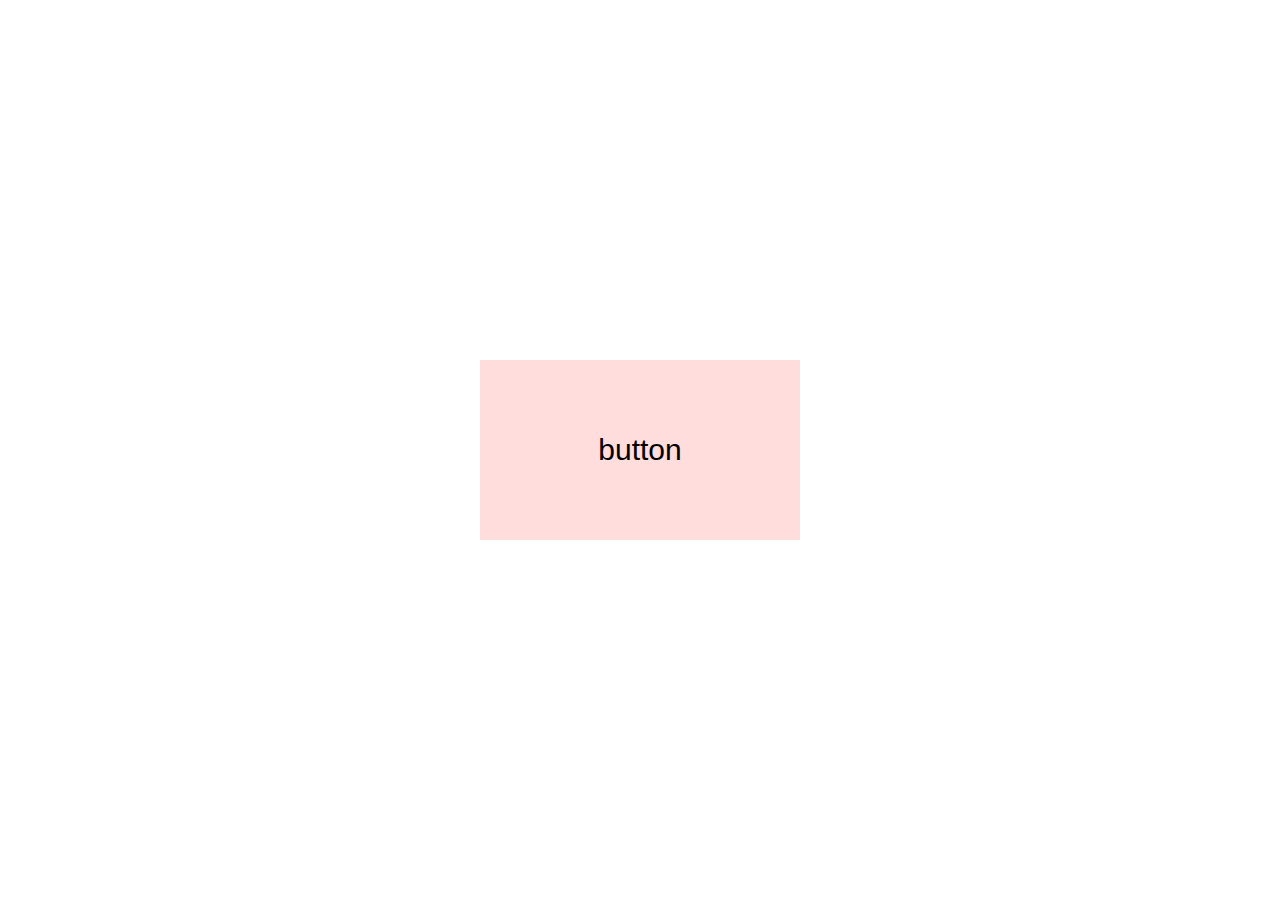
<file: 2_1/index.html>
<!DOCTYPE html>
<html>
<head>
  <meta charset="UTF-8">
  <title>クリックイベント</title>
  <link rel="stylesheet" type="text/css" href="base.css">
  <script src="https://ajax.googleapis.com/ajax/libs/jquery/3.2.1/jquery.min.js"></script>
  <script>
  $(function(){
    $('#button').on('click',function(){
      alert('ボタンをクリックしました');
    });
  });

  </script>
</head>
<body>
  <div id="wrapper">
    <div id="button">
      <p>button</p>
    </div><!-- button -->
  </div><!-- wrapper -->
</body>
</html>
</file>
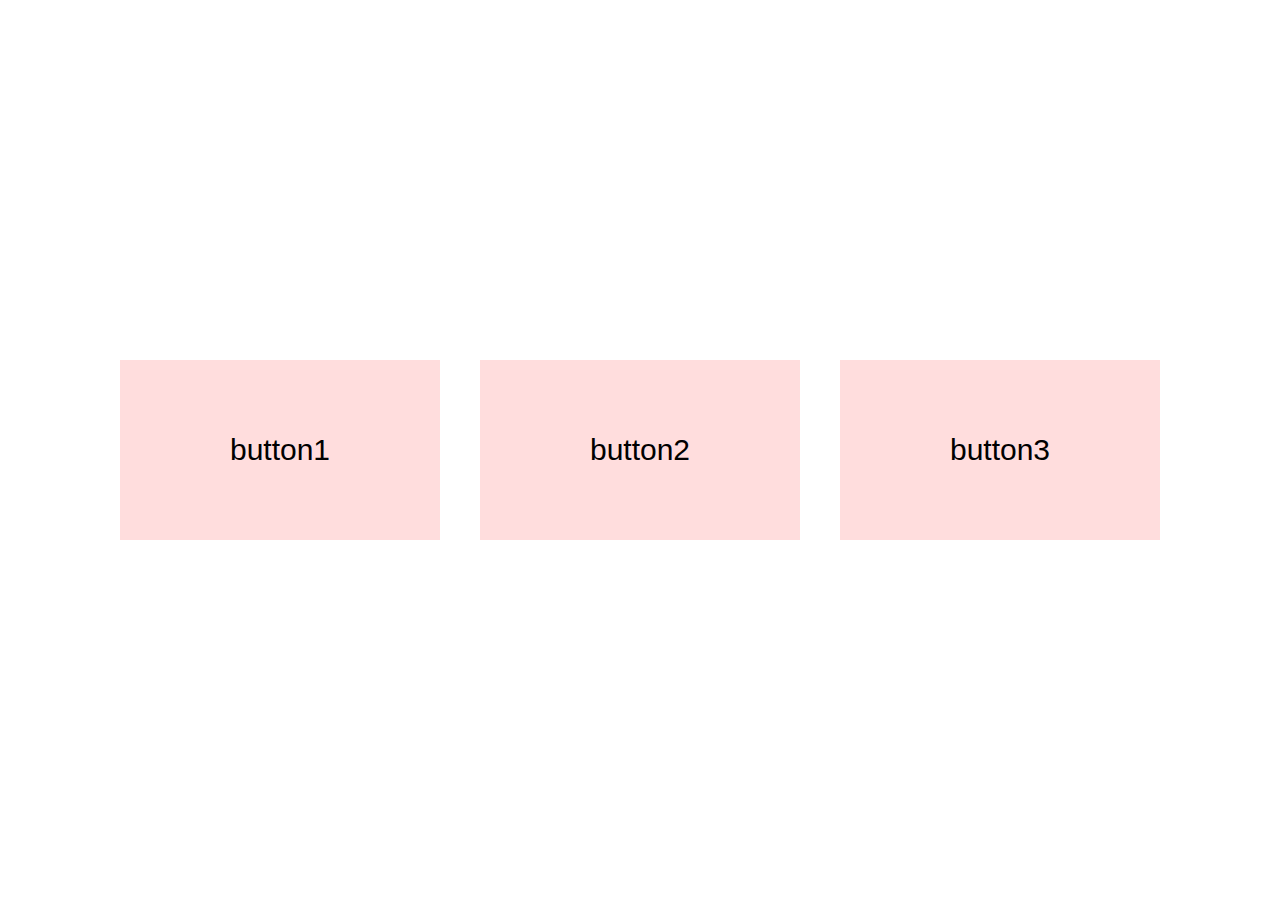
<file: 2_2/index.html>
<!DOCTYPE html>
<html>
<head>
  <meta charset="UTF-8">
  <title>クリックイベントと切り替え</title>
  <link rel="stylesheet" type="text/css" href="base.css">
  <script src="https://ajax.googleapis.com/ajax/libs/jquery/3.2.1/jquery.min.js"></script>  <script>
  $(function(){
    $('.button').on('click',function(){
      $('.button').css('background-color','#fdd');
      $(this).css('background-color','red');
    });
  });
  </script>
</head>
<body>
  <div id="wrapper">
    <div id="button1" class="button">
      <p>button1</p>
    </div><!-- button1 -->
    <div id="button2" class="button">
      <p>button2</p>
    </div><!-- button2 -->
    <div id="button3" class="button">
      <p>button3</p>
    </div><!-- button3 -->
  </div><!-- wrapper -->
</body>
</html>
</file>
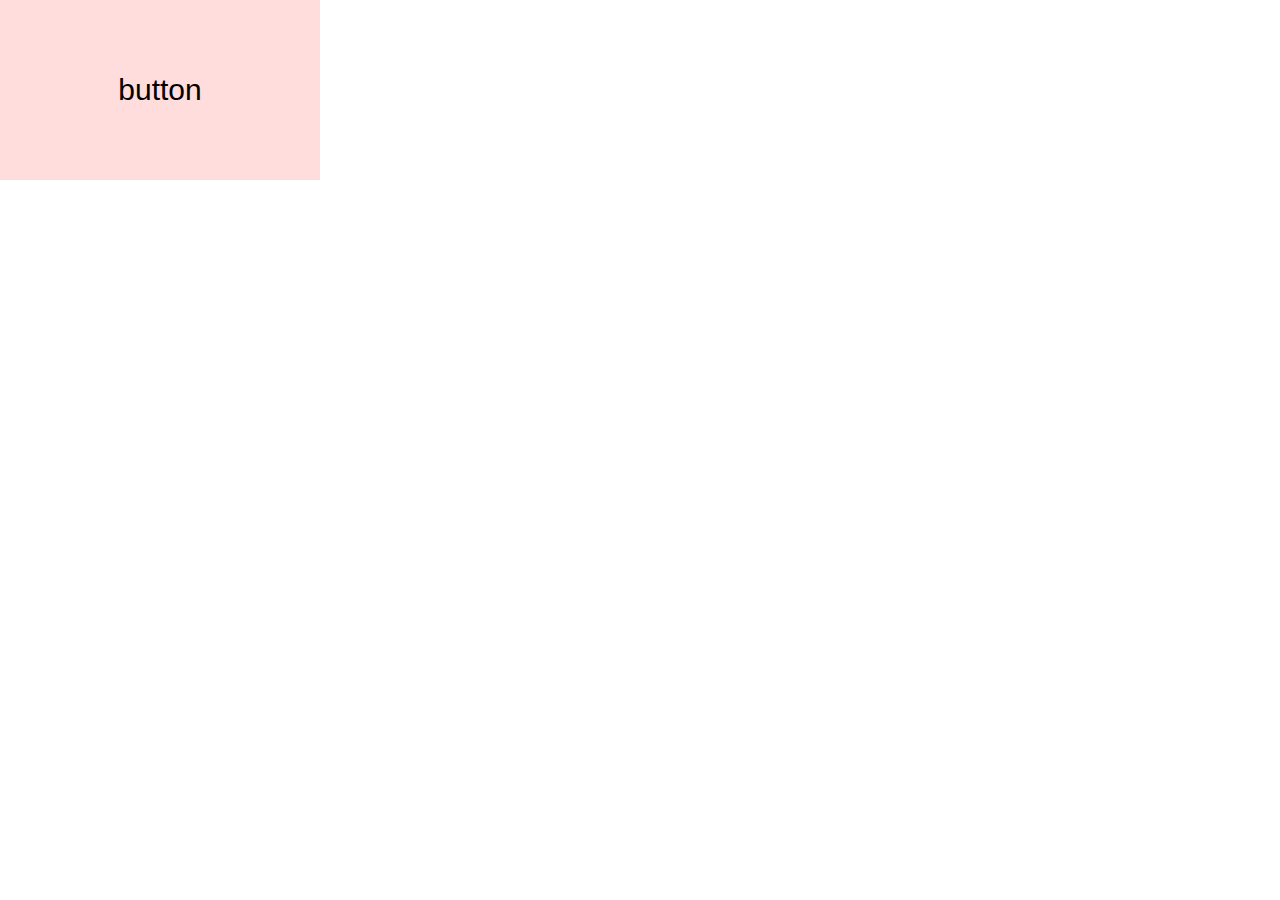
<file: 2_3/index.html>
<!DOCTYPE html>
<html>
<head>
  <meta charset="UTF-8">
  <title>アニメーション</title>
  <link rel="stylesheet" type="text/css" href="base.css">
  <script src="https://ajax.googleapis.com/ajax/libs/jquery/3.2.1/jquery.min.js"></script>  <script>
  $(function(){
    $('#button').on('click',function(){
      $(this).animate({right:'30%',bottom: '30%'},{duration: 'slow',easing: 'swing'});
    });
  });
  </script>
</head>
<body>
  <div id="button">
    <p>button</p>
  </div><!-- button -->
</body>
</html>
</file>
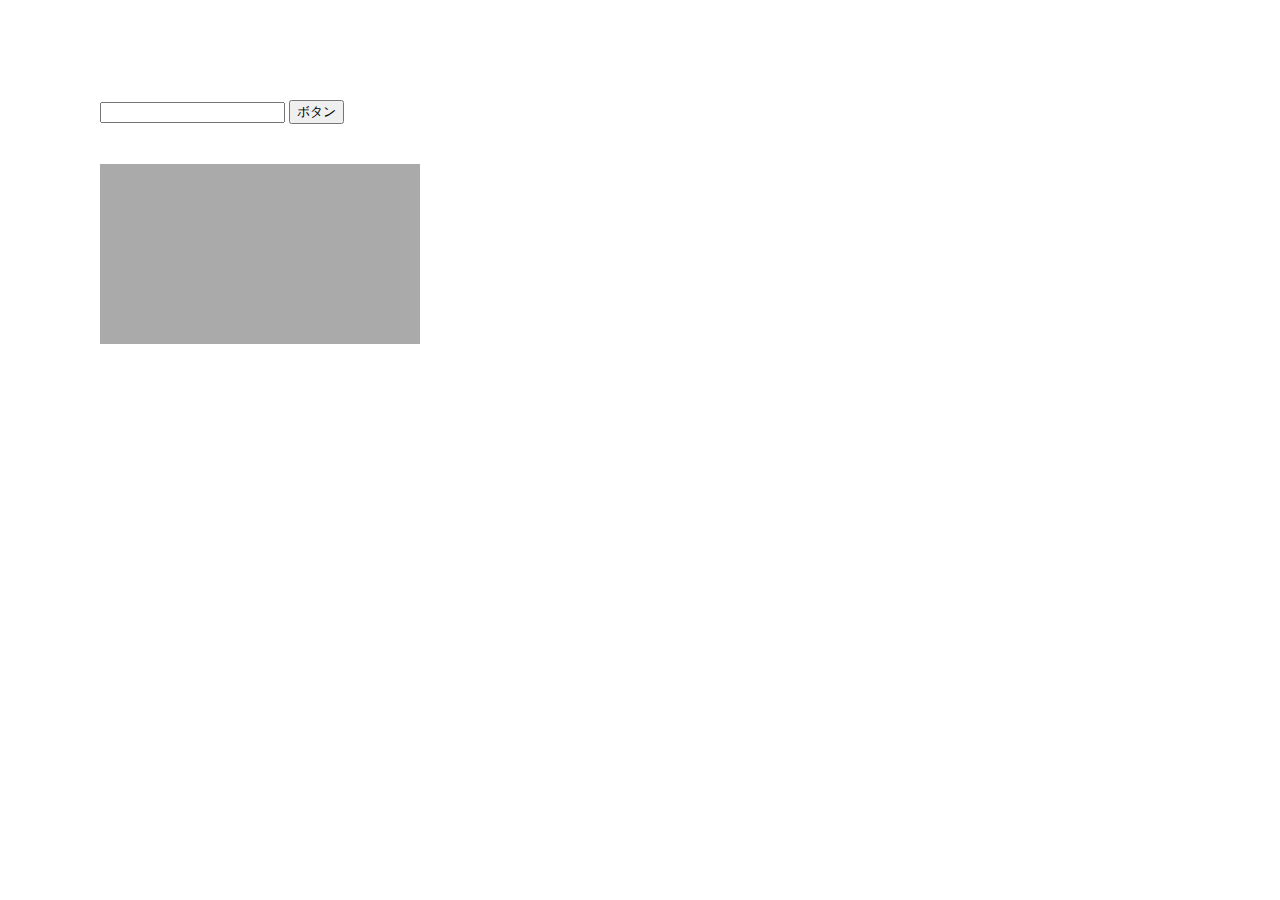
<file: 2_5/index.html>
<!DOCTYPE html>
<html>
<head>
  <meta charset="UTF-8">
  <title>if文</title>
  <link rel="stylesheet" type="text/css" href="base.css">
  <script src="https://ajax.googleapis.com/ajax/libs/jquery/3.2.1/jquery.min.js"></script>  <script>
  $(function(){
    $('#button').on('click',function(){
      const value = parseInt($('#value').val());
      const colors = ['red','green','blue']
      const color = colors[value -1]
      $('#box').css('background-color', color);
    })
  });
  </script>
</head>
<body>
  <input type="text" id="value">
  <input type="button" id="button" value="ボタン">
  <div id="box">
  </div><!-- button -->
</body>
</html>
</file>
<file: 2_1/base.css>
@charset "UTF-8";
/* reset */
body, h1, h2, h3, h4, h5, h6, p, address,
ul, ol, li, dl, dt, dd, img, form, table, tr, th, td {
  margin: 0;
  padding: 0;
  border: none;
  font-style: normal;
  font-weight: normal;
  font-size: 100%;
  text-align: left;
  list-style-type: none;
  border-collapse: collapse;
}

textarea { font-size: 100%; vertical-align:middle;}
img { border-style: none; display: block; }
hr { display: none; }
em{font-style: normal}
input{line-height:auto;vertical-align:middle;}
strong.more{color:#c30}
a{text-decoration: none;}

html {

}

body {
  font-family:'ヒラギノ角ゴ Pro W3','Hiragino Kaku Gothic Pro','メイリオ',Meiryo,'ＭＳ Ｐゴシック',sans-serif;
}

* {
  -webkit-box-sizing: border-box;
  -moz-box-sizing: border-box;
  -o-box-sizing: border-box;
  -ms-box-sizing: border-box;
  box-sizing: border-box;
}

/* 上の部分は気にせずここから書く */
#wrapper {
  display: flex;
  justify-content: center;
  height: 100vh;
  align-items: center;
}

#button {
  margin: 0 20px;
  width: 320px;
  height: 180px;
  background-color: #fdd;
  cursor: pointer;
}

#button p {
  line-height: 180px;
  font-size: 30px;
  text-align: center;
}
</file>
<file: 2_2/base.css>
@charset "UTF-8";
/* reset */
body, h1, h2, h3, h4, h5, h6, p, address,
ul, ol, li, dl, dt, dd, img, form, table, tr, th, td {
  margin: 0;
  padding: 0;
  border: none;
  font-style: normal;
  font-weight: normal;
  font-size: 100%;
  text-align: left;
  list-style-type: none;
  border-collapse: collapse;
}

textarea { font-size: 100%; vertical-align:middle;}
img { border-style: none; display: block; }
hr { display: none; }
em{font-style: normal}
input{line-height:auto;vertical-align:middle;}
strong.more{color:#c30}
a{text-decoration: none;}

html {

}

body {
  font-family:'ヒラギノ角ゴ Pro W3','Hiragino Kaku Gothic Pro','メイリオ',Meiryo,'ＭＳ Ｐゴシック',sans-serif;
}

* {
  -webkit-box-sizing: border-box;
  -moz-box-sizing: border-box;
  -o-box-sizing: border-box;
  -ms-box-sizing: border-box;
  box-sizing: border-box;
}

/* 上の部分は気にせずここから書く */
#wrapper {
  display: flex;
  justify-content: center;
  height: 100vh;
  align-items: center;
}

.button {
  margin: 0 20px;
  width: 320px;
  height: 180px;
  background-color: #fdd;
  cursor: pointer;
}

.button p {
  line-height: 180px;
  font-size: 30px;
  text-align: center;
}
</file>
<file: 2_3/base.css>
@charset "UTF-8";
/* reset */
body, h1, h2, h3, h4, h5, h6, p, address,
ul, ol, li, dl, dt, dd, img, form, table, tr, th, td {
  margin: 0;
  padding: 0;
  border: none;
  font-style: normal;
  font-weight: normal;
  font-size: 100%;
  text-align: left;
  list-style-type: none;
  border-collapse: collapse;
}

textarea { font-size: 100%; vertical-align:middle;}
img { border-style: none; display: block; }
hr { display: none; }
em{font-style: normal}
input{line-height:auto;vertical-align:middle;}
strong.more{color:#c30}
a{text-decoration: none;}

html {

}

body {
  font-family:'ヒラギノ角ゴ Pro W3','Hiragino Kaku Gothic Pro','メイリオ',Meiryo,'ＭＳ Ｐゴシック',sans-serif;
}

* {
  -webkit-box-sizing: border-box;
  -moz-box-sizing: border-box;
  -o-box-sizing: border-box;
  -ms-box-sizing: border-box;
  box-sizing: border-box;
}

/* 上の部分は気にせずここから書く */

#button {
  position: absolute;
  width: 320px;
  height: 180px;
  background-color: #fdd;
  cursor: pointer;
}

#button p {
  line-height: 180px;
  font-size: 30px;
  text-align: center;
}
</file>
<file: 2_5/base.css>
@charset "UTF-8";
/* reset */
body, h1, h2, h3, h4, h5, h6, p, address,
ul, ol, li, dl, dt, dd, img, form, table, tr, th, td {
  margin: 0;
  padding: 0;
  border: none;
  font-style: normal;
  font-weight: normal;
  font-size: 100%;
  text-align: left;
  list-style-type: none;
  border-collapse: collapse;
}

textarea { font-size: 100%; vertical-align:middle;}
img { border-style: none; display: block; }
hr { display: none; }
em{font-style: normal}
input{line-height:auto;vertical-align:middle;}
strong.more{color:#c30}
a{text-decoration: none;}

html {

}

body {
  font-family:'ヒラギノ角ゴ Pro W3','Hiragino Kaku Gothic Pro','メイリオ',Meiryo,'ＭＳ Ｐゴシック',sans-serif;
  padding: 100px;
}

* {
  -webkit-box-sizing: border-box;
  -moz-box-sizing: border-box;
  -o-box-sizing: border-box;
  -ms-box-sizing: border-box;
  box-sizing: border-box;
}

/* 上の部分は気にせずここから書く */
#box {
  width: 320px;
  height: 180px;
  background-color: #aaa;
  margin-top: 40px;
}
</file>
